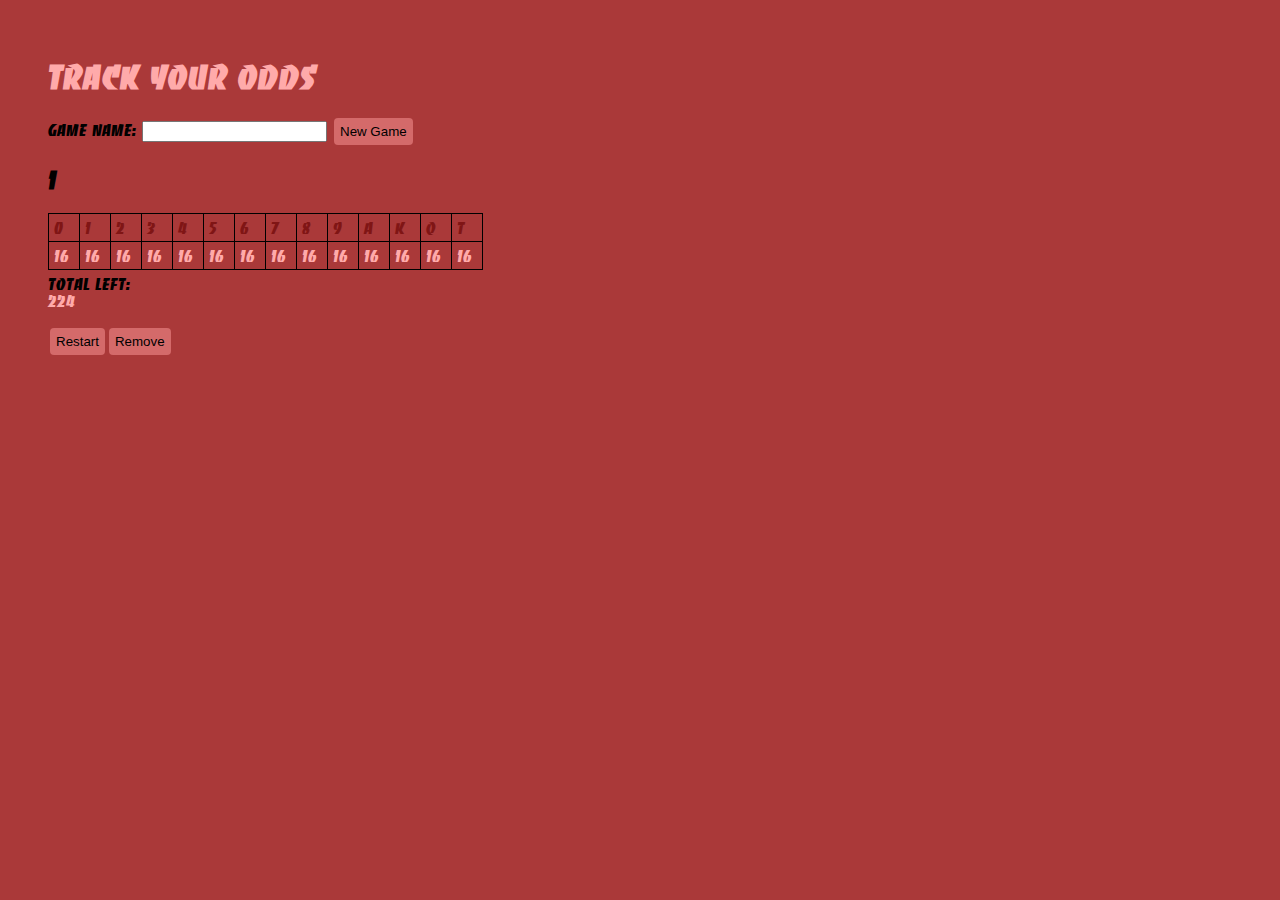
<file: bcrt/bakarat.html>
<!DOCTYPE html>
<html>
<head>
<script src="jquery.js"></script>
</head>
<body>
<style>
@font-face {
    font-family: baccarat;
    src: url(baccarat.ttf);
}
button{
	background: #D46A6A;
	padding:6px;
	margin:2px;
	border: 0px;
	font-family: Arial;
	-moz-border-radius:4px;
	-webkit-border-radius:4px;
	border-radius:4px;
}
button:hover{
	background: #FFAAAA;
	cursor:pointer;
}
html{
	background: #AA3939;
}
body{
	font-family: baccarat;
	padding-top: 30px;
	padding-left:40px;
}
#results {
	border-collapse:collapse;
	margin-bottom:5px;
}
#results td{
	border:1px solid black;
	padding: 5px;
	width:20px;
}
#results span{
	color:#801515;
}
#results span:hover{
	color:#D46A6A;
	cursor:pointer;
}
#numbers{
	color:#FFAAAA;
}
#left{
	color:#FFAAAA;
}
.game-div{
float:left;
position:relative;
margin-right: 20px;
}
</style>
<script>
var CARDS = 'AKQT1234567890';
var games = {};
CARDS = CARDS.split('');

var Game = function(identifier){
	var this_ = this;
    for(index in CARDS){
        this.data[CARDS[index]] = 16;
    }
	this.identifier = identifier;
	this.$div = $("<div class='game-div'>")
		.attr('id','div-' + identifier)
		.append('<h2>' + identifier + '</h2>')
		.append($("<table id='results'>"));
	var $header = $("<tr id='header'>");
	var $span;
	for(card in this.data){
		$span = $("<span>")
			.attr('identifier',identifier)
			.html(card).click(function(){
				click(this);
			});
		$header.append($("<td>").append($span));
	}
	this.$div.find("#results").append($header); 
	$numbers = $("<tr id='numbers'>");
	for (card in this.data){
		$numbers.append($("<td id='n-" + card + "'>")
							.html(this.data[card])
						);
	}
	this.$div.find("#results").append($numbers);
	this.$div.append("Total left:<div id='left'></div><br>");
	this.$div.append($("<button>")
						.html('Restart')
						.click(function(){
							this_.restart().refreshDisplay();
						})
					)
			.append($("<button>")
						.html('Remove')
						.click(function(){
							this_.$div.remove();
						})
					);
	this.refreshDisplay();
};
Game.prototype.restart = function(){
	for(index in CARDS){
        this.data[CARDS[index]] = 16;
    }
	return this;
};
Game.prototype.data = {};
Game.prototype.reduce = function(card){
	this.data[card] = this.data[card] - 1;
	return this;
};
Game.prototype.refreshDisplay = function(){
	var total = 0;
	for (card in this.data){
		this.$div.find("#numbers #n-" + card).html(this.data[card]);
		total += this.data[card];
	}
	this.$div.find("#left").html(total);
};
function newGame(identifier){
	var game = new Game(identifier);
	$("body").append(game.$div);
	games[identifier] = game;
	return game;
} 
function click(e){
	games[$(e).attr('identifier')].reduce($(e).html()).refreshDisplay();
}
function restart(e){
	games[$(e).attr('identifier')].restart().refreshDisplay();
}
$(document).ready(function(){
	$("body").append(newGame('1').$div);
});
</script>
<h1 style='color:#FFAAAA'>Track your odds</h1>
Game name: <input type='text' id='new_game_name'/>
<button onclick='newGame($("#new_game_name").val());'>New Game</button>
<br>
</body>
</html>
</file>
